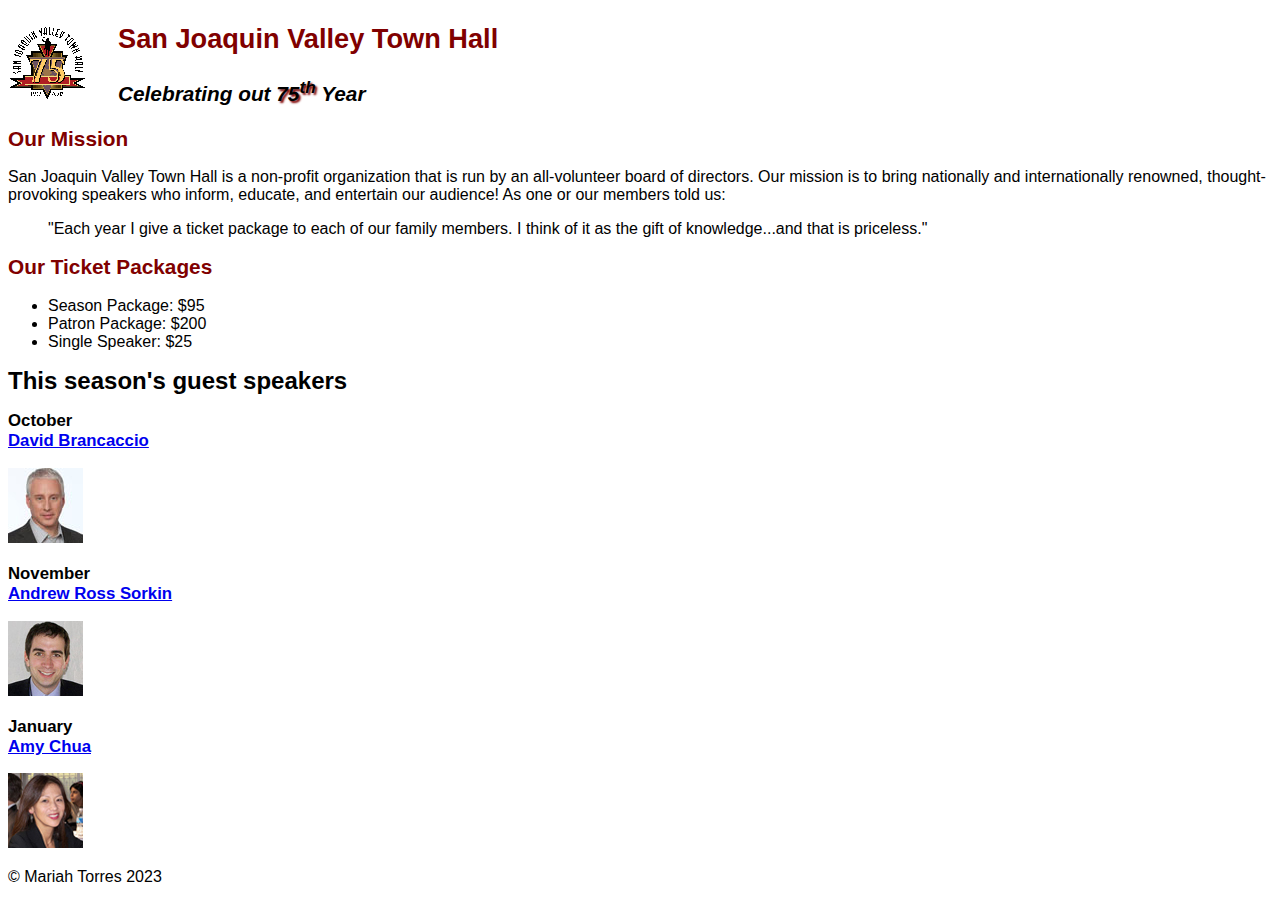
<file: index.html>
<!DOCTYPE html>
<html lang="en">
<head>
    <meta charset="UTF-8">
    <title>San Joaquin Vally Town Hall</title>
    <link rel="icon" href="images/favicon.ico">
</head>

<body>
<header>
    <img src="images/town_hall_logo.gif" alt="town hall logo" height="80">
    <h2>San Joaquin Valley Town Hall</h2>
    <h3>Celebrating out <em class="shadow">75<sup>th</sup></em> Year</h3>
    <link rel="stylesheet" href="styles/c4_main.css">
</header>
<main>
    <h2>Our Mission</h2>
    <p>San Joaquin Valley Town Hall is a non-profit organization that is run by an all-volunteer board of directors. Our mission is to bring nationally and internationally renowned, thought-provoking speakers who inform, educate, and entertain our audience! As one or our members told us:</p>
    <blockquote>"Each year I give a ticket package to each of our family members. I think of it as the gift of knowledge...and that is priceless."</blockquote>
    <h2>Our Ticket Packages</h2>

    <ul>
        <li>Season Package: $95</li>
        <li>Patron Package: $200</li>
        <li>Single Speaker: $25</li>
    </ul>

    <h1>This season's guest speakers</h1>
    <h3>October<br>
        <a href="speakers/brancaccio.html"> David Brancaccio</a></h3>
    <img src="images/brancaccio75.jpg" alt="David Brancaccio">

    <h3>November<br>
        <a href="speakers/sorkin.html">Andrew Ross Sorkin</a></h3>
    <img src="images/sorkin75.jpg" alt="Andrew Ross Sorkin">

    <h3>January<br>
        <a href="speakers/chua.html">Amy Chua</a></h3>
    <img src="images/chua75.jpg" alt="Amy Chua">
</main>
<footer><p>© Mariah Torres 2023</p></footer>
</body>
</html>
</file>
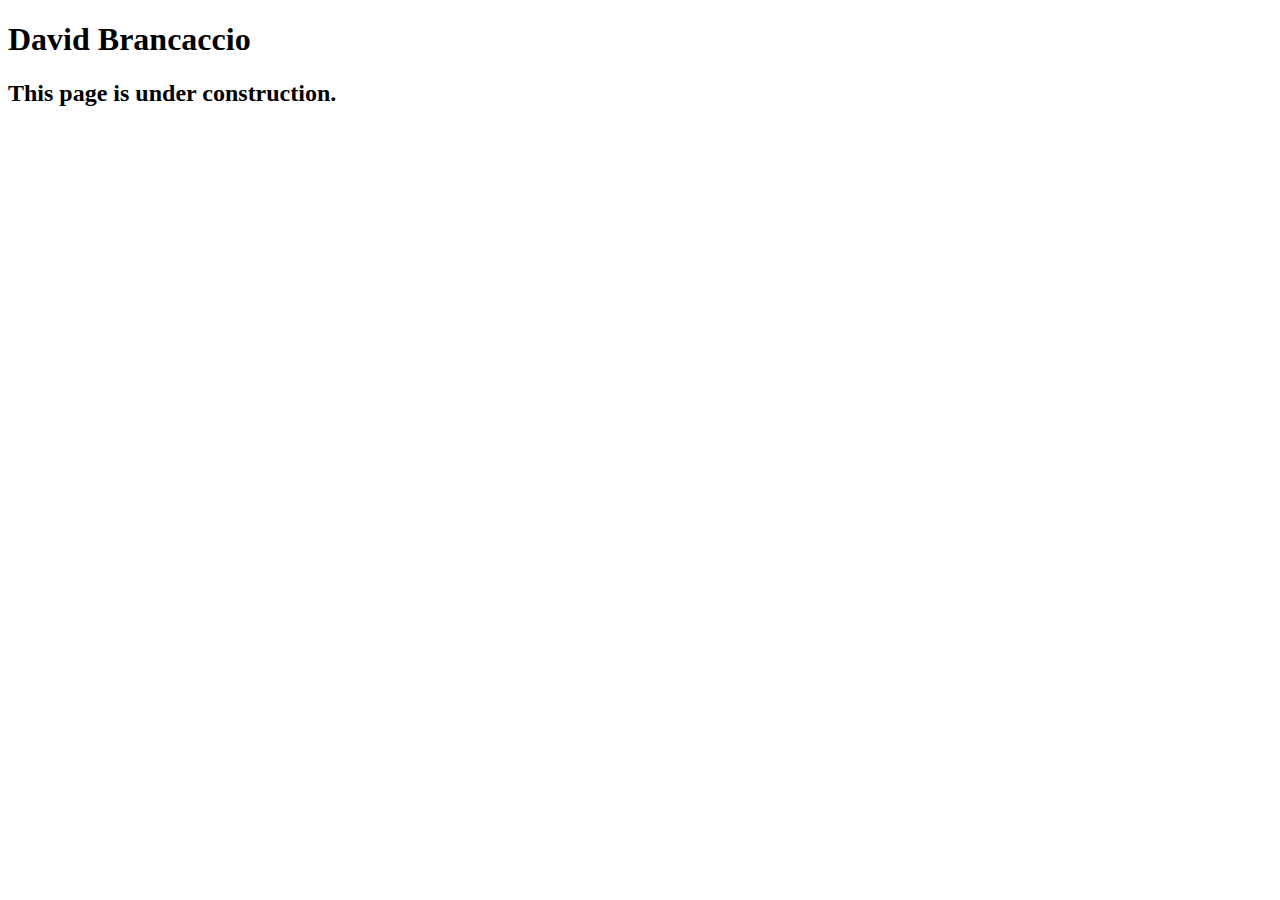
<file: speakers/brancaccio.html>
<!DOCTYPE html>
<html lang="en">

<head>
	<meta charset="utf-8">
	<title>San Joaquin Valley Town Hall</title>
	<link rel="shortcut icon" href="/images/favicon.ico">
</head>

<body>
    <main>
	    <h1>David Brancaccio</h1>
	    <h2>This page is under construction.</h2>	        
    </main>
</body>

</html>
</file>
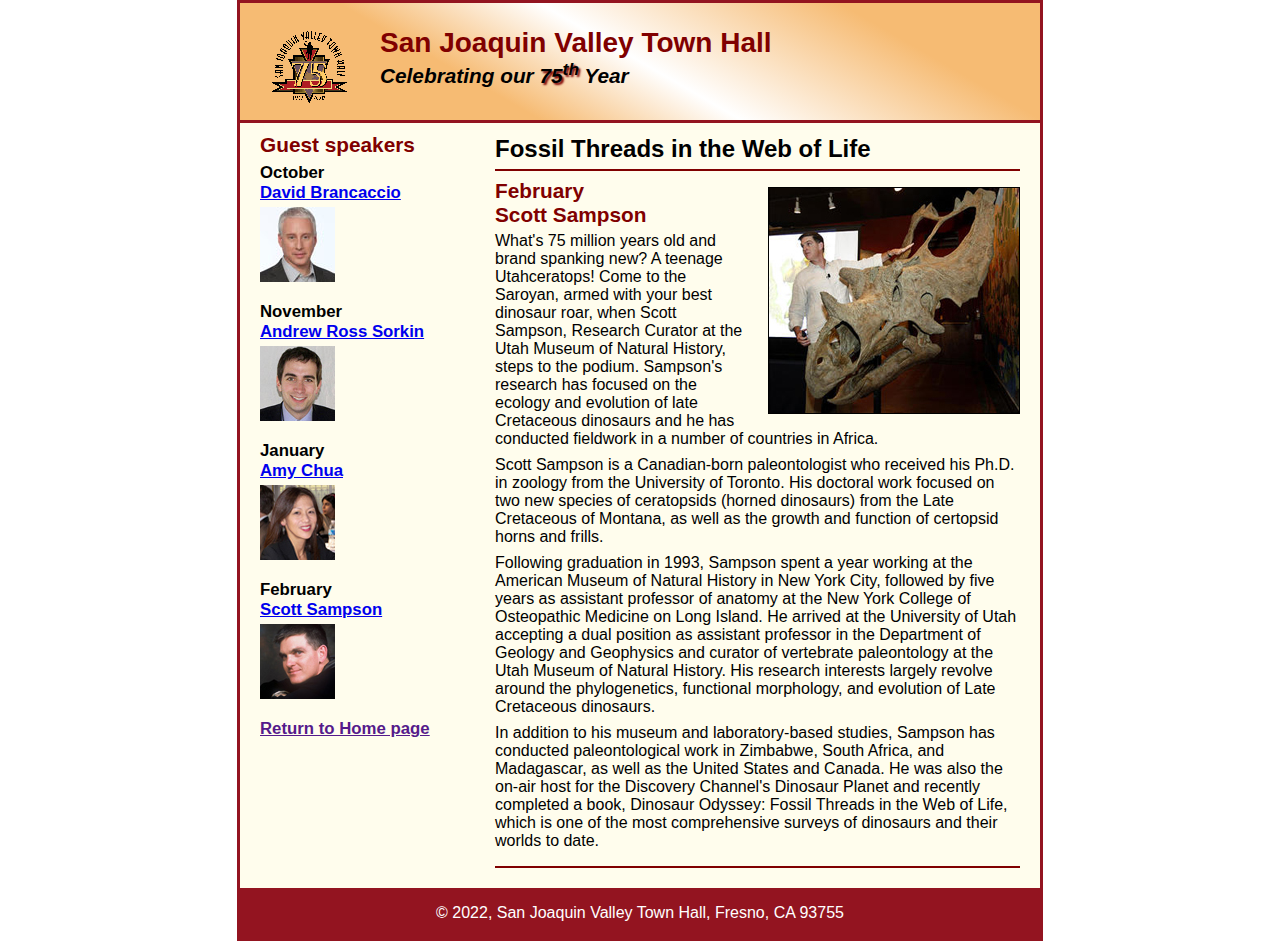
<file: speakers/c6_sampson.html>
<!DOCTYPE html>
<html lang="en">

<head>
	<meta charset="utf-8">
	<title>San Joaquin Valley Town Hall</title>
	<link rel="shortcut icon" href="../images/favicon.ico">
	<link rel="stylesheet" href="../styles/c6_speaker.css">
</head>

<body>
	<header>
		<img src="../images/town_hall_logo.gif" alt="Town Hall logo" height="80">
		<h2>San Joaquin Valley Town Hall</h2>
		<h3>Celebrating our <span class="shadow">75<sup>th</sup></span> Year</h3>
	</header>
	<main>
		<section>
			<h1>Fossil Threads in the Web of Life</h1>
			<article>
				<img src="../images/sampson_dinosaur.jpg" alt="Scott Sampson with dinosaur">
				<h2>February<br>Scott Sampson</h2>
				<p>What's 75 million years old and brand spanking new? A teenage Utahceratops! Come to the 
				   Saroyan, armed with your best dinosaur roar, when Scott Sampson, Research Curator at the 
				   Utah Museum of Natural History, steps to the podium. Sampson's research has focused on the 
				   ecology and evolution of late Cretaceous dinosaurs and he has conducted fieldwork in a number 
				   of countries in Africa.</p>
				<p>Scott Sampson is a Canadian-born paleontologist who received his Ph.D. in zoology from the 
				   University of Toronto. His doctoral work focused on two new species of ceratopsids (horned 
				   dinosaurs) from the Late Cretaceous of Montana, as well as the growth and function of certopsid 
				   horns and frills.</p>
				<p>Following graduation in 1993, Sampson spent a year working at the American Museum of Natural 
				   History in New York City, followed by five years as assistant professor of anatomy at the New 
				   York College of Osteopathic Medicine on Long Island. He arrived at the University of Utah 
				   accepting a dual position as assistant professor in the Department of Geology and Geophysics 
				   and curator of vertebrate paleontology at the Utah Museum of Natural History. His research 
				   interests largely revolve around the phylogenetics, functional morphology, and evolution of 
				   Late Cretaceous dinosaurs.</p>
				<p>In addition to his museum and laboratory-based studies, Sampson has conducted paleontological 
				   work in Zimbabwe, South Africa, and Madagascar, as well as the United States and Canada. He was 
				   also the on-air host for the Discovery Channel's Dinosaur Planet and recently completed a book, 
				   Dinosaur Odyssey: Fossil Threads in the Web of Life, which is one of the most 
				   comprehensive surveys of dinosaurs and their worlds to date.</p>
			</article>
		</section>
		
		<aside>
			<h2>Guest speakers</h2>
			<h3>October<br><a href="../speakers/brancaccio.html">David Brancaccio</a></h3>
			<img src="../images/brancaccio75.jpg" alt="David Brancaccio photo">
			<h3>November<br><a href="../speakers/sorkin.html">Andrew Ross Sorkin</a></h3>
			<img src="../images/sorkin75.jpg" alt="Andrew Ross Sorkin photo">
			<h3>January<br><a href="../speakers/chua.html">Amy Chua</a></h3>
			<img src="../images/chua75.jpg" alt="Amy Chua photo">
			<h3>February<br><a href="../speakers/c6_sampson.html">Scott Sampson</a></h3>
			<img src="../images/sampson75.jpg" alt="Scott Sampson photo">
			<h3><a href="">Return to Home page</a></h3>
		</aside>
	</main>
	<footer>
		<p>&copy; 2022, San Joaquin Valley Town Hall, Fresno, CA 93755</p>
	</footer>
</body>
</html>
</file>
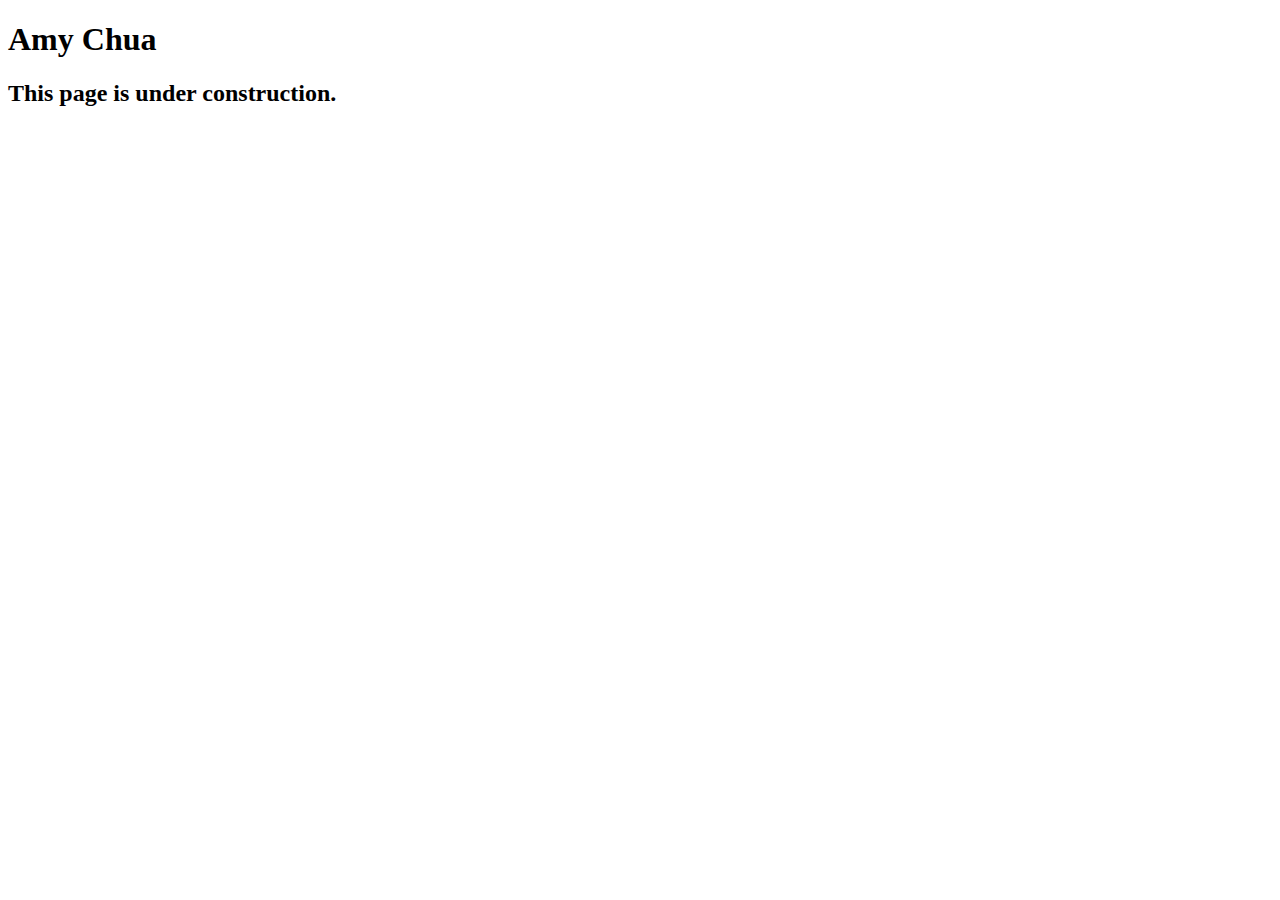
<file: speakers/chua.html>
<!DOCTYPE html>
<html lang="en">

<head>
	<meta charset="utf-8">
	<title>San Joaquin Valley Town Hall</title>
	<link rel="shortcut icon" href="/images/favicon.ico">
</head>

<body>
	<main>
		<h1>Amy Chua</h1>
		<h2>This page is under construction.</h2>
	</main>
</body>

</html>
</file>
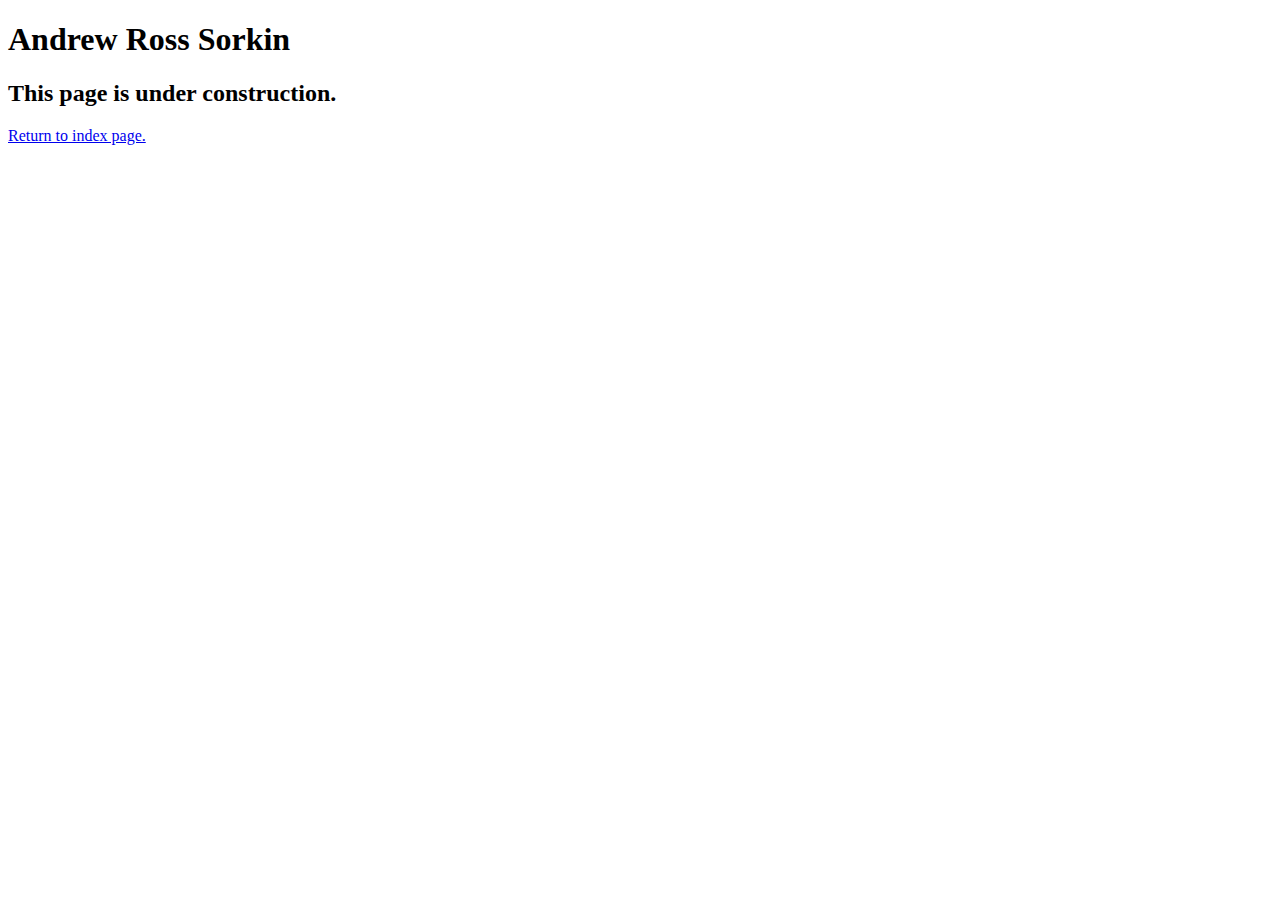
<file: speakers/sorkin.html>
<!DOCTYPE html>
<html lang="en">

<head>
	<meta charset="utf-8">
	<title>San Joaquin Valley Town Hall</title>
	<link rel="shortcut icon" href="/images/favicon.ico">
</head>

<body>
	<main>
		<h1>Andrew Ross Sorkin</h1>
		<h2>This page is under construction.</h2>
		<p><a href="../index.html">Return to index page.</a></p>
	</main>
</body>

</html>
</file>
<file: styles/c4_main.css>
/* the styles for the elements */
:root{
	--global-color-1: #800000;
}
body {
	font-family: Arial, Helvetica, sans-serif;
    font-size: 100%;
}

/* the styles for the header */
header img {
	float: left;
}
header h2 {
	font-size: 170%;
	color: var(--global-color-1);
	text-indent: 30px;
}
header h3{
	font-size: 130%;
	font-style: italic;
	text-indent: 30px;
}

a:focus, a:hover {
	font-style: italic;
}

.shadow{
	text-shadow: 2px 2px 2px var(--global-color-1);
}

/* the styles for the main content */
main {
	clear: left;
}
main h1 {
	font-size: 150%;
}
main h2 {
	color: var(--global-color-1);
	font-size: 130%;
}
main h3 {
	font-size: 105%;
}

/* the styles for the footer */
</file>
<file: styles/c6_speaker.css>
/* the styles for the elements */
* {
	margin: 0;
	padding: 0;
}
html {
	background-color: white;
}
body {
	font-family: Arial, Helvetica, sans-serif;
    font-size: 100%;
    width: 800px;
    margin: 0 auto;
    border: 3px solid #931420;
    background-color: #fffded;
}
a:focus, a:hover {
	font-style: italic;
}
/* the styles for the header */
header {
	padding: 1.5em 0 2em 0;
	border-bottom: 3px solid #931420;
		background-image: -moz-linear-gradient(
	    30deg, #f6bb73 0%, #f6bb73 30%, white 50%, #f6bb73 80%, #f6bb73 100%);
	background-image: -webkit-linear-gradient(
	    30deg, #f6bb73 0%, #f6bb73 30%, white 50%, #f6bb73 80%, #f6bb73 100%);
	background-image: -o-linear-gradient(
	    30deg, #f6bb73 0%, #f6bb73 30%, white 50%, #f6bb73 80%, #f6bb73 100%);
	background-image: linear-gradient(
	    30deg, #f6bb73 0%, #f6bb73 30%, white 50%, #f6bb73 80%, #f6bb73 100%);
}
header h2 {
	font-size: 175%;
	color: #800000;
}
header h3 {
	font-size: 130%;
	font-style: italic;
}
header img {
	float: left;
	padding: 0 30px;
}
.shadow {
	text-shadow: 2px 2px 2px #800000;
}
/* the styles for the section */
section {
	width: 525px;
	float: right;
	padding: 0 20px 20px 20px;
}
section h1 {
	font-size: 150%;
	padding: .5em 0 .25em 0;
	margin: 0;
}
section h2 {
	color: #800000;
	font-size: 130%;
	padding: .5em 0 .25em 0;
}
section p {
	padding-bottom: .5em;
}
section blockquote {
	padding: 0 2em;
	font-style: italic;
}
section ul {
	padding: 0 0 .25em 1.25em;
}
section li {
	padding-bottom: .35em;
}

/* the styles for the article */
article {
	padding: .5em 0;
	border-top: 2px solid #800000;
	border-bottom: 2px solid #800000;
}
article h2 {
	padding-top: 0;
}
article h3 {
	font-size: 105%;
	padding-bottom: .25em;
}
article img {
	float: right;
	margin: .5em 0 1em 1em;
	border: 1px solid black;
}

/* the styles for the aside */
aside {
	width: 215px;
	float: right;
	padding: 0 0 20px 20px;
}
aside h2 {
	color: #800000;
	font-size: 130%;
	padding: .5em 0 .25em 0;
}
aside h3 {
	font-size: 105%;
	padding-bottom: .25em;
}
aside img {
	padding-bottom: 1em;
}

/* the styles for the footer */
footer {
	background-color: #931420;
	clear: both;

}
footer p {
	text-align: center;
	color: white;
	padding: 1em 0;
}
</file>
